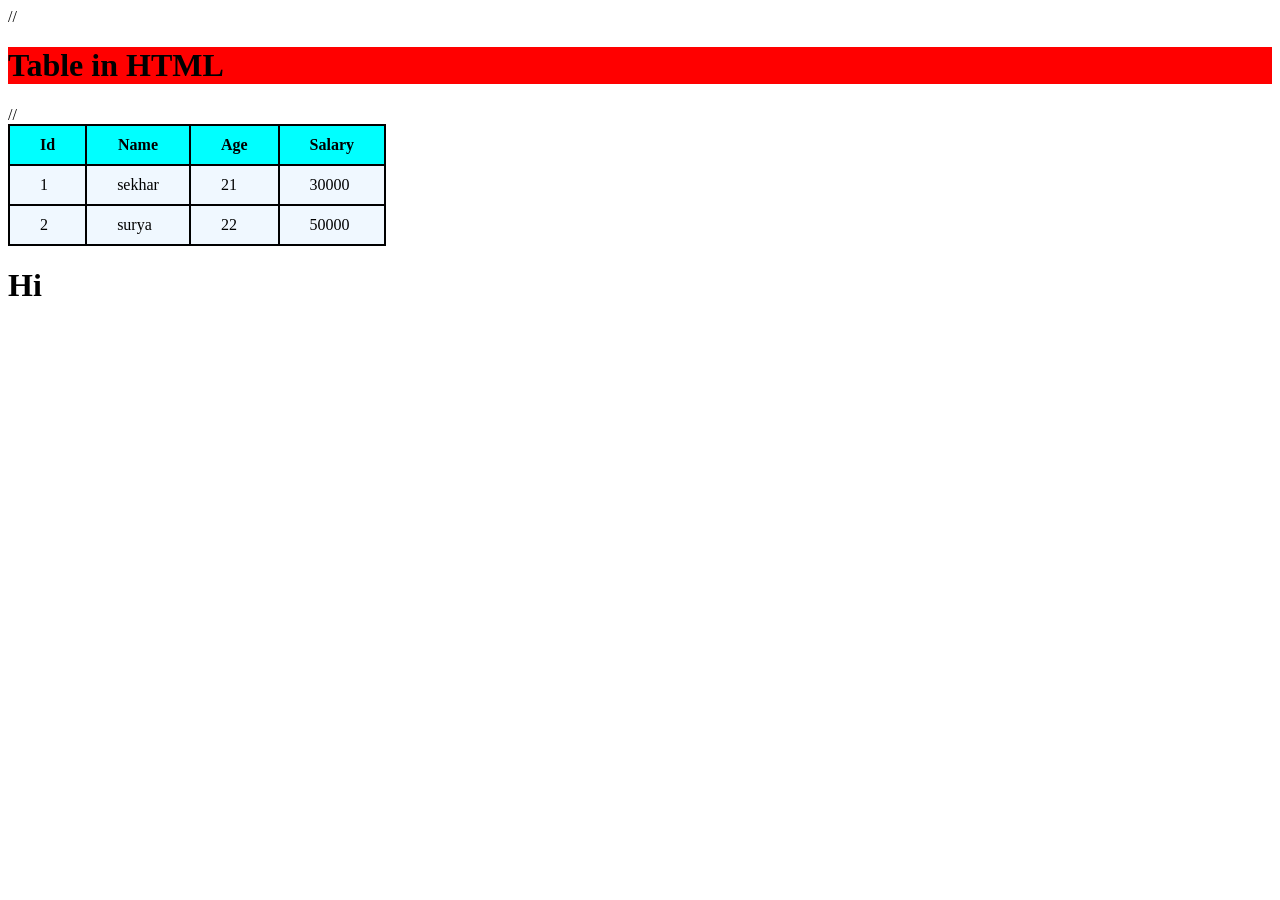
<file: day2/index.html>
<!DOCTYPE html>
<html lang="en">
<head>
    <meta charset="UTF-8">
    <meta name="viewport" content="width=device-width, initial-scale=1.0">
    <title>Document</title>
    <link rel="stylesheet" href="style.css">
    
</head>
<body> 
       // <h1 class="heading">Table in HTML</h1>//
        <table>
            <tr>
                <th>Id</th>
                <th>Name</th>
                <th>Age</th>
                <th>Salary</th>
            </tr>
            <tr>
                <td>1</td>
                <td>sekhar</td>
                <td>21</td>
                <td>30000</td>
                
            </tr>
            <tr>
                <td>2</td>
                <td>surya</td>
                <td>22</td>
                <td>50000</td>
            </tr>
        </table>
        <h1>
            Hi
        </h1>
</body>

   

</html>
</file>
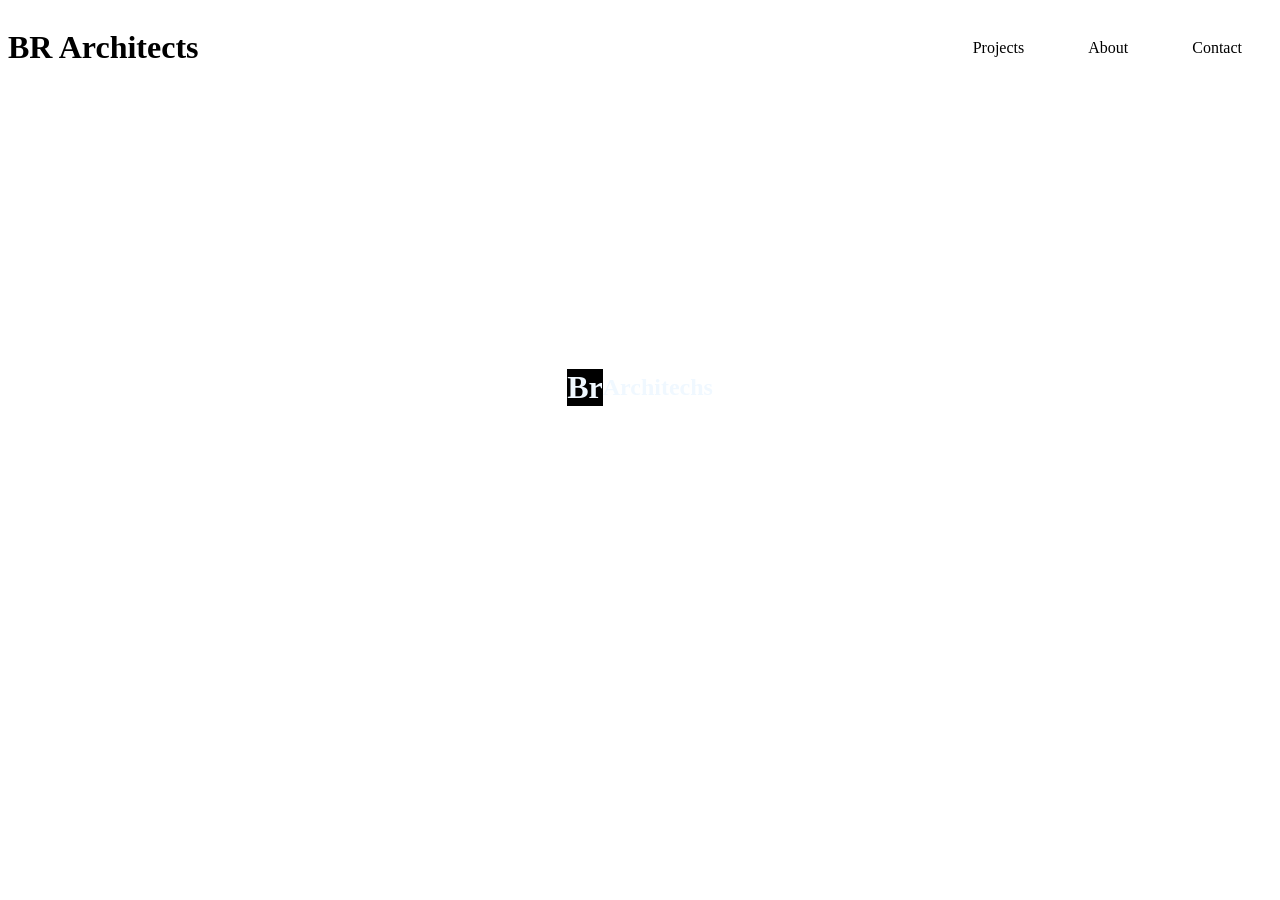
<file: temp.html>
<!DOCTYPE html>
<html lang="en">
<head>
    <meta charset="UTF-8">
    <meta name="viewport" content="width=device-width, initial-scale=1.0">
    <title>Document</title>
    <link rel="stylesheet" href="style6.css">
</head>
<body>
    <div class ="navbar">
        <h1>BR Architects</h1>
        <div>

            <a href="">Projects</a>
            <a href="">About</a>
            <a href="">Contact</a>

        </div>


          

    </div>
    <div class ="hero">
        <h1>Br</h1>
        <h2> Architechs</h2>
        


    </div>
    
</body>
</html>
</file>
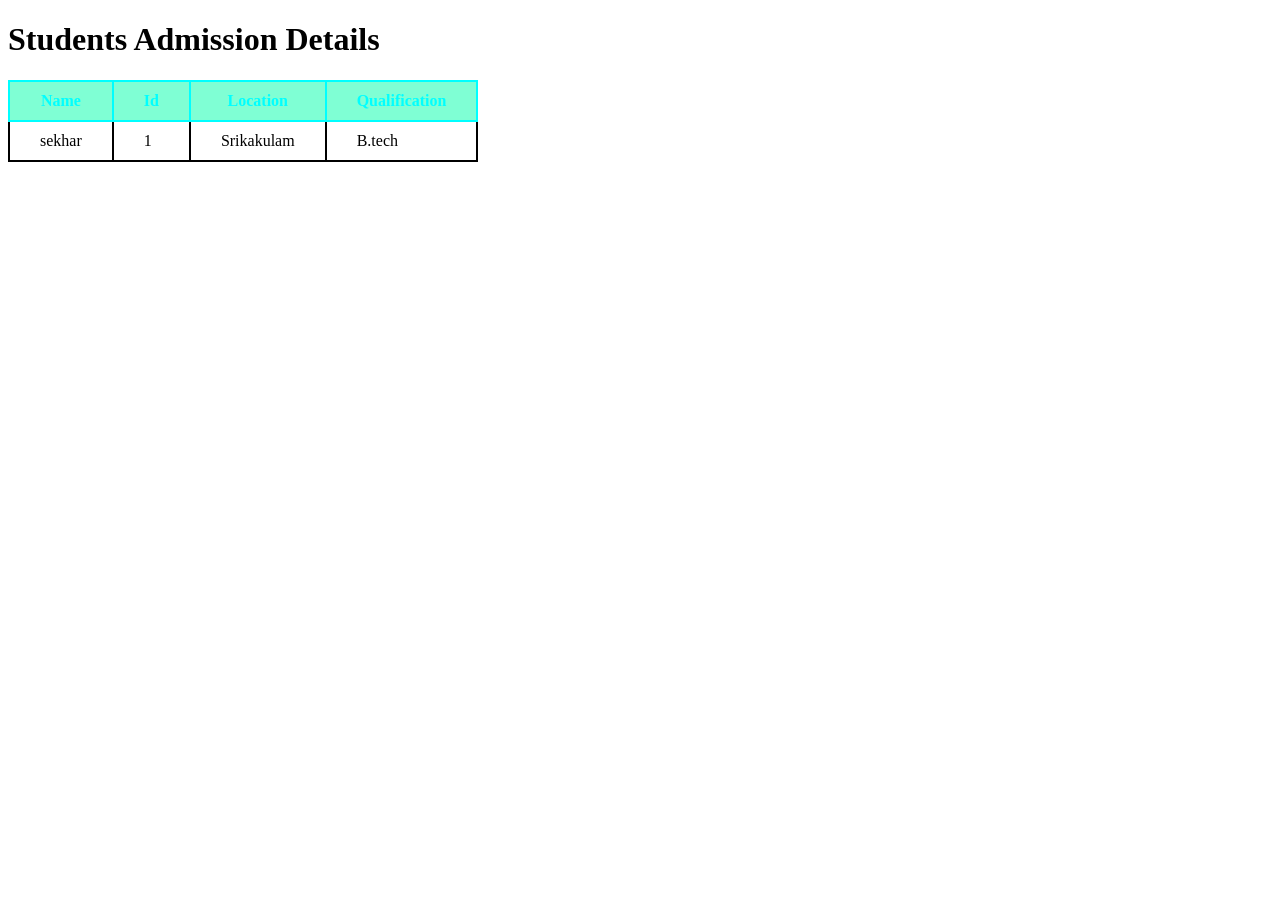
<file: day2/index2.html>
<!DOCTYPE html>
<html lang="en">
<head>
    <meta charset="UTF-8">
    <meta name="viewport" content="width=device-width, initial-scale=1.0">
    <title>Document</title>
    <link rel="stylesheet" href="style2.css">
</head>
<body>
    <H1 class=>Students Admission Details</H1>
    <table>
      <tr>
       <th>Name</th>
       <th>Id</th>
       <th>Location</th>
       <th>Qualification</th>
     </tr> 
     <tr>
        <td>sekhar</td>
        <td>1</td>
        <td>Srikakulam</td>
        <td>B.tech</td>
     </tr>


    </table>
</body>
</html>
</file>
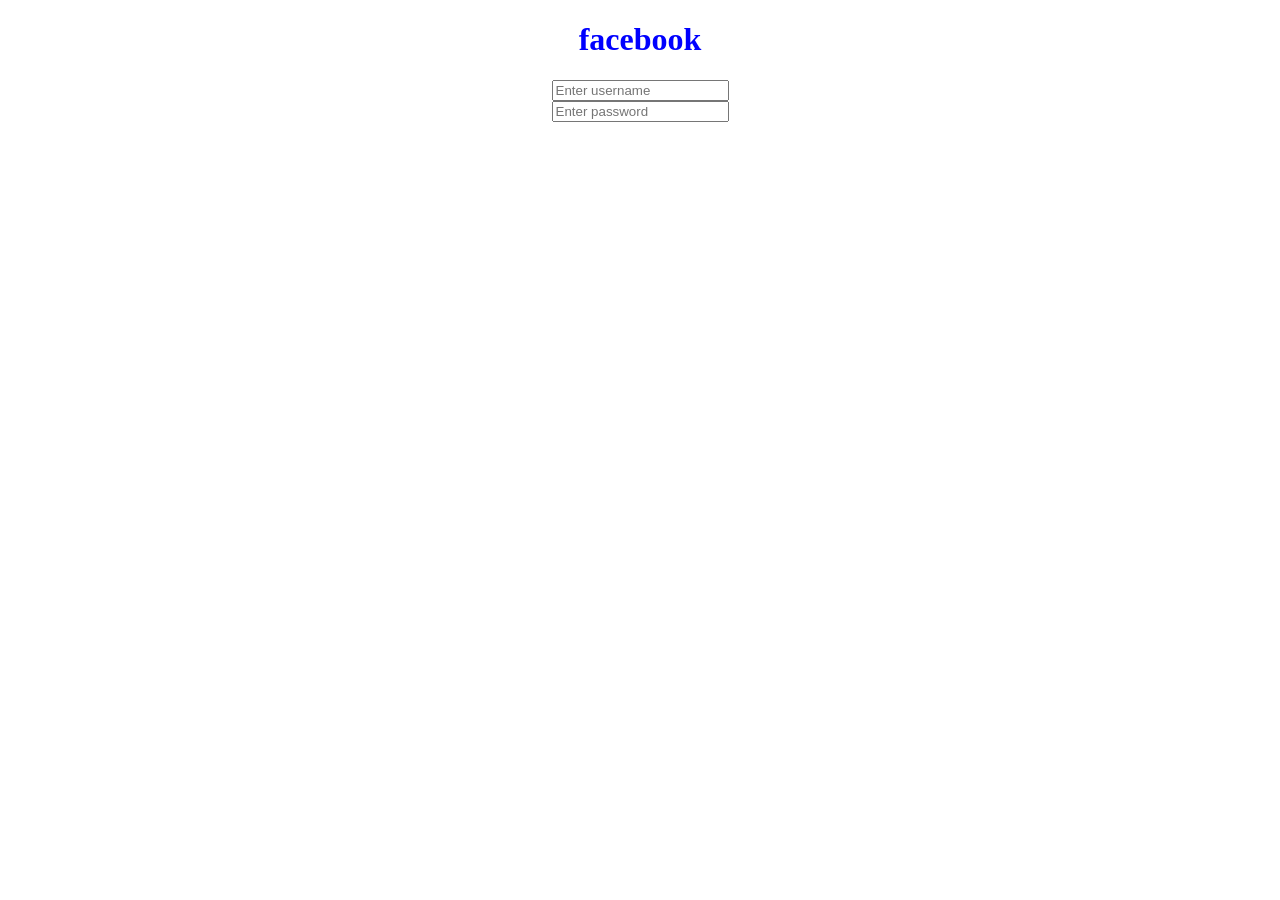
<file: day2/day3/facebook.html>
<!DOCTYPE html>
<html lang="en">
<head>
    <meta charset="UTF-8">
    <meta name="viewport" content="width=, initial-scale=1.0">
    <title>Document</title>
    <link rel="stylesheet" href="style3.css">
</head>
<body>
       <h1>facebook</h1>
       <form>
        <input type="text"placeholder="Enter username">
       </form>
       <form>
        <input type="password"placeholder="Enter password">
       </form>
</body>
</html>
</file>
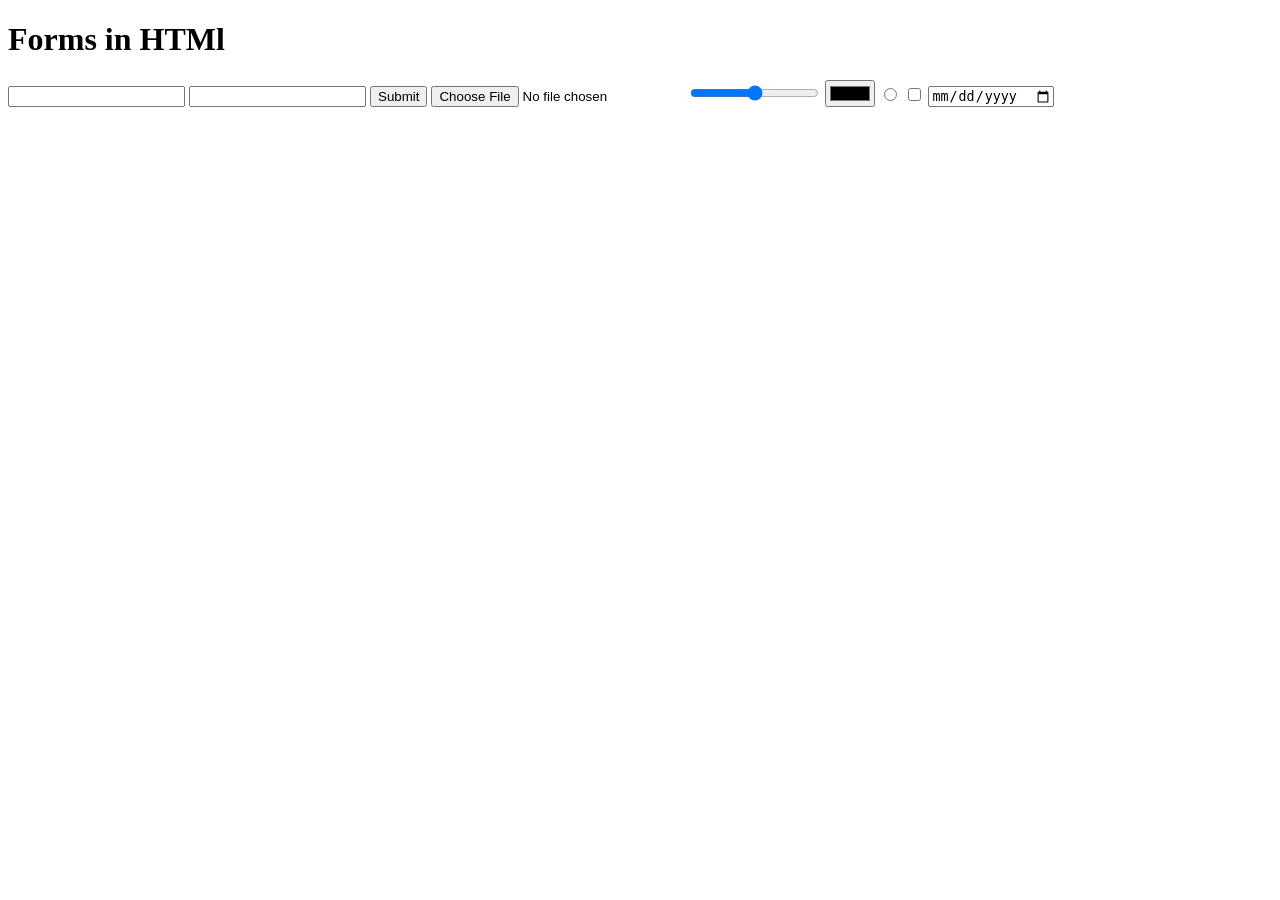
<file: day2/day3/forms.html>
<!DOCTYPE html>
<html lang="en">
<head>
    <meta charset="UTF-8">
    <meta name="viewport" content="width=device-width, initial-scale=1.0">
    <title>Document</title>
</head>
<body>
      <h1>Forms in HTMl</h1>
      <form action="">
        <input type="text">
        <input type="password">
        <input type="submit">
        <input type="file">
        <input type="range">
        <input type="color">
        <input type="radio">
        <input type="checkbox">
        <input type="date">
</body>
</html>
</file>
<file: day2/style.css>
.heading{
    background-color: red;
}
table ,
table th,
table td{

    border:2px solid;
    border-collapse: collapse;
    padding:10px 30px;
}
table th{
    background-color: aqua;
}
table td{
    background-color: aliceblue;
}
</file>
<file: style6.css>
.navbar{
    padding: 10x;
    display: flex;
    align-items: center;
    justify-content: space-between;
}
.navbar a{
    text-decoration: none;
    color: black;
    padding: 10px 30px;
}
.hero{
    align-items: center;
    display: flex;
    justify-content: center;
    height: 600px;
    background-image: url("https://www.w3schools.com/w3images/architect.jpg");
    
color: aliceblue;

}
.hero h1{
    background-color: black;
}
</file>
<file: day2/style2.css>
table,
table th,
table td{
    border:2px solid;
    border-collapse: collapse;
    padding: 10px 30px;
}
th{
    color: aqua;
    background-color: aquamarine;
}
</file>
<file: day2/day3/style3.css>
h1{
    color: blue;
}
h1{
    text-align: center;
}
form{
    text-align: center;
}
form{
    text-align: center;
}
</file>
